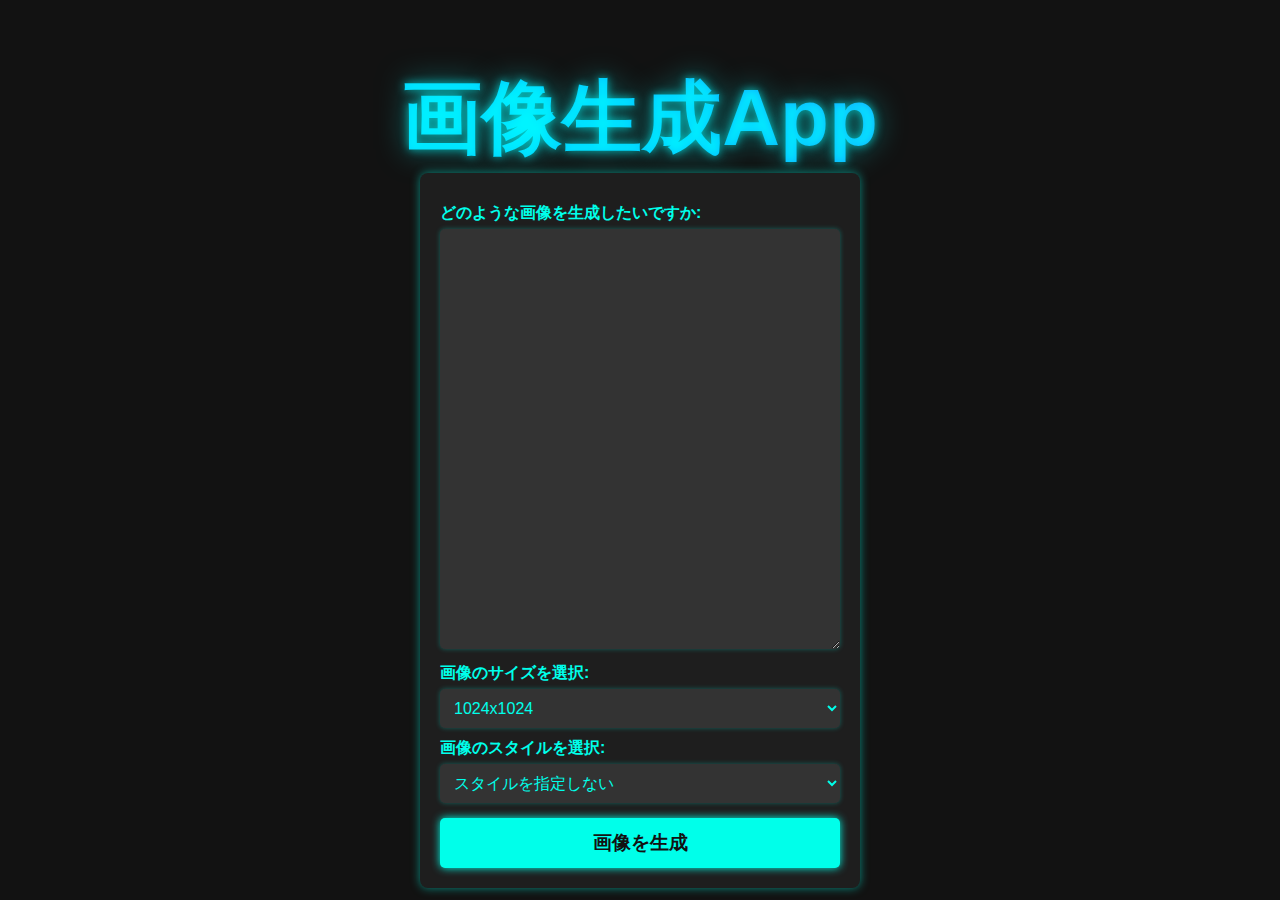
<file: templates/index.html>
<!DOCTYPE html>
<html lang="ja">
<head>
    <meta charset="UTF-8">
    <meta name="viewport" content="width=device-width, initial-scale=1.0">
    <link rel="stylesheet" href="../static/style.css">
    <title>画像生成App</title>
    <style>
        #loading {
            display: none;
            position: fixed;
            left: 50%;
            top: 50%;
            transform: translate(-50%, -50%);
        }
    </style>
</head>
<body>
    <h1>画像生成App</h1>
    <form id="imageForm" method="POST">
        <label for="prompt">どのような画像を生成したいですか:</label>
        <textarea name="prompt" id="prompt" required></textarea>
        <br>
        <label for="size">画像のサイズを選択:</label>
        <select id="size" name="size">
            <option value="1024x1024">1024x1024</option>
            <option value="1792x1024">1792x1024</option>
            <option value="1024x1792">1024x1792</option>
        </select>
        <br>
        <label for="style">画像のスタイルを選択:</label>
        <select id="style" name="style">
            <option value="">スタイルを指定しない</option>
            <option value="real">リアル</option>
            <option value="anime">アニメ</option>
            <option value="abstract">抽象的</option>
            <option value="fantastic">幻想的</option>
            <option value="pixel art">ドット絵</option>
            <option value="SF">SF</option>
            <option value="oilart">油絵</option>
            <option value="watercolor painting">水彩画</option>
        </select>
        <br>
        <button type="submit">画像を生成</button>
    </form>
    <img id="loading" src="../static/loading2_unscreen.gif" alt="Loading...">
    <script>
        document.getElementById('imageForm').addEventListener('submit', function() {
            document.getElementById('loading').style.display = 'block';
        })
    </script>
</body>
</html>
</file>
<file: static/style.css>
/* style.css */

body {
    background-color: #121212;
    color: #00ffea;
    font-family: Arial, sans-serif;
    display: flex;
    flex-direction: column;
    align-items: center;
    justify-content: center;
    min-height: 100vh;
    margin: 0;
}

h1 {
    color: #e5ff00;
    font-size: 5em;
    text-shadow: 0 0 8px #00ffea, 0 0 16px #00ffea;
    margin-bottom: 0;
}
h1 {
    font-family: 'Arial', sans-serif;
    font-size: 80px;
    background: linear-gradient(45deg, #00d9ff, #00bfff, #1e90ff); 
    -webkit-background-clip: text; 
    color: transparent; 
    text-shadow: 0 0 10px rgba(0, 255, 255, 0.7), 0 0 30px rgba(0, 255, 255, 0.5); 
    animation: glowing 1.5s ease-in-out infinite alternate; 
  }

  h5 {
    color: #00ffea; 
    margin: 0;
  }
  
  @keyframes glowing {
    0% {
      text-shadow: 0 0 5px rgba(0, 255, 255, 0.7), 0 0 10px rgba(0, 255, 255, 0.5);
    }
    50% {
      text-shadow: 0 0 15px rgba(0, 255, 255, 1), 0 0 25px rgba(0, 255, 255, 0.8);
    }
    100% {
      text-shadow: 0 0 5px rgba(0, 255, 255, 0.7), 0 0 10px rgba(0, 255, 255, 0.5);
    }
  }
  

form {
    background-color: #1e1e1e;
    padding: 20px;
    border-radius: 8px;
    box-shadow: 0 0 10px rgba(0, 255, 234, 0.5);
    width: 100%;
    max-width: 400px;
}

label {
    color: #00ffea;
    font-weight: bold;
    display: block;
    margin: 10px 0 5px;
}

textarea {
    height:400px;
    width: 95%;
    padding: 10px;
    border-radius: 5px;
    border: none;
    background-color: #333;
    color: #00ffea;
    font-size: 1em;
    box-shadow: 0 0 5px rgba(0, 255, 234, 0.3);
    outline: none;
    transition: box-shadow 0.3s ease;
}

textarea:focus, select:focus {
    box-shadow: 0 0 8px rgba(0, 255, 234, 0.6);
}

input[type="text"], select {
    width: 100%;
    padding: 10px;
    border-radius: 5px;
    border: none;
    background-color: #333;
    color: #00ffea;
    font-size: 1em;
    box-shadow: 0 0 5px rgba(0, 255, 234, 0.3);
    outline: none;
    transition: box-shadow 0.3s ease;
}

input[type="text"]:focus, select:focus {
    box-shadow: 0 0 8px rgba(0, 255, 234, 0.6);
}

button {
    width: 100%;
    padding: 12px;
    margin-top: 15px;
    background-color: #00ffea;
    color: #121212;
    font-size: 1.2em;
    font-weight: bold;
    border: none;
    border-radius: 5px;
    cursor: pointer;
    box-shadow: 0 0 8px #00ffea;
    transition: background-color 0.3s ease, color 0.3s ease;
}

button:hover {
    background-color: #007c6c;
    color: #fff;
}

h2 {
    color: #00ffea;
    font-size: 1.8em;
    text-shadow: 0 0 8px #00ffea, 0 0 16px #00ffea;
    margin-top: 30px;
}

img {
    max-width: 100%;
    margin-top: 15px;
}

a {
    color: #00ffea;
    font-weight: bold;
    text-decoration: none;
    display: inline-block;
    margin-top: 10px;
    transition: color 0.3s ease;
}

a:hover {
    color: #007c6c;
}

p {
    color: #ff5e5e;
    font-weight: bold;
    text-align: center;
}

p.prompt {
    color: #00ffea; 
    border: 1px solid #00ffea; 
    border-radius: 8px; 
    box-shadow: #00ffea 0 0 10px; 
    width: 30%; 
    text-align: center; 
    padding: 5px; 
    margin-top: 3px;
}

.image-grid {
    display: grid;
    grid-template-columns: repeat(2, 1fr); /* 2列に分ける */
    grid-template-rows: repeat(2, 1fr); /* 2行に分ける */
    gap: 20px; 
    max-width: 600px; 
    margin: 20px auto; 
}

/* 各画像のスタイル */
.image-item img {
    width: 100%;
    height: auto; 
    border: solid #00ffea;
    border-radius: 8px;
    box-shadow: #00ffea 0 0 10px;
}
</file>
